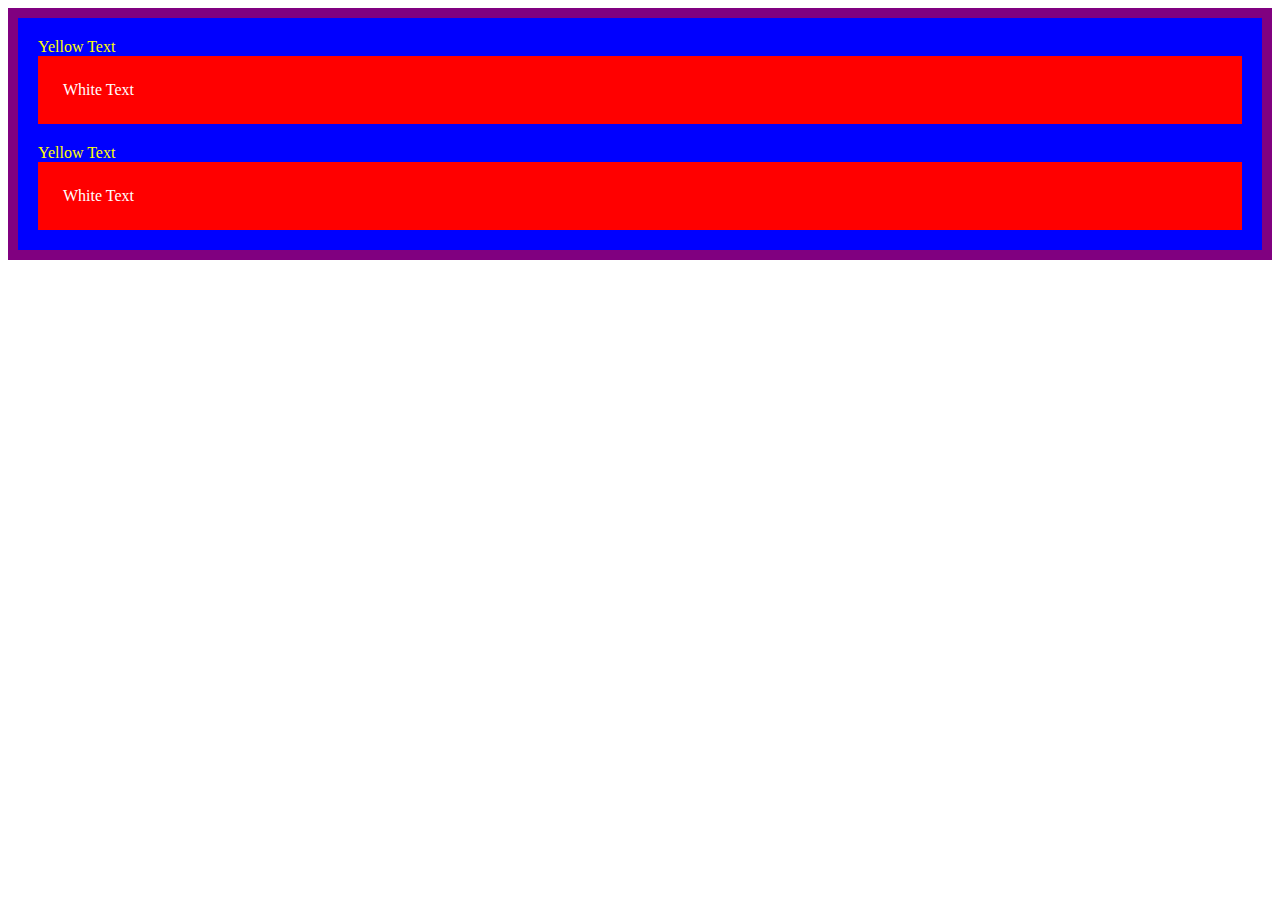
<file: 7.0 CSS Cascade/index.html>
<!DOCTYPE html>
<html lang="en">

<head>
  <meta charset="UTF-8">
  <title>CSS Cascade</title>
  <link rel="stylesheet" href="./style.css">
</head>

<body>
  <div id="outer-box" class="box">
    <div class="box">
      <p>Yellow Text</p>
      <div class="box inner-box">
        <p class="white-text">White Text</p>
      </div>
    </div>
    <div class="box">
      <p>Yellow Text</p>
      <div class="box inner-box">
        <p class="white-text">White Text</p>
      </div>
    </div>
  </div>
</body>

</html>
</file>
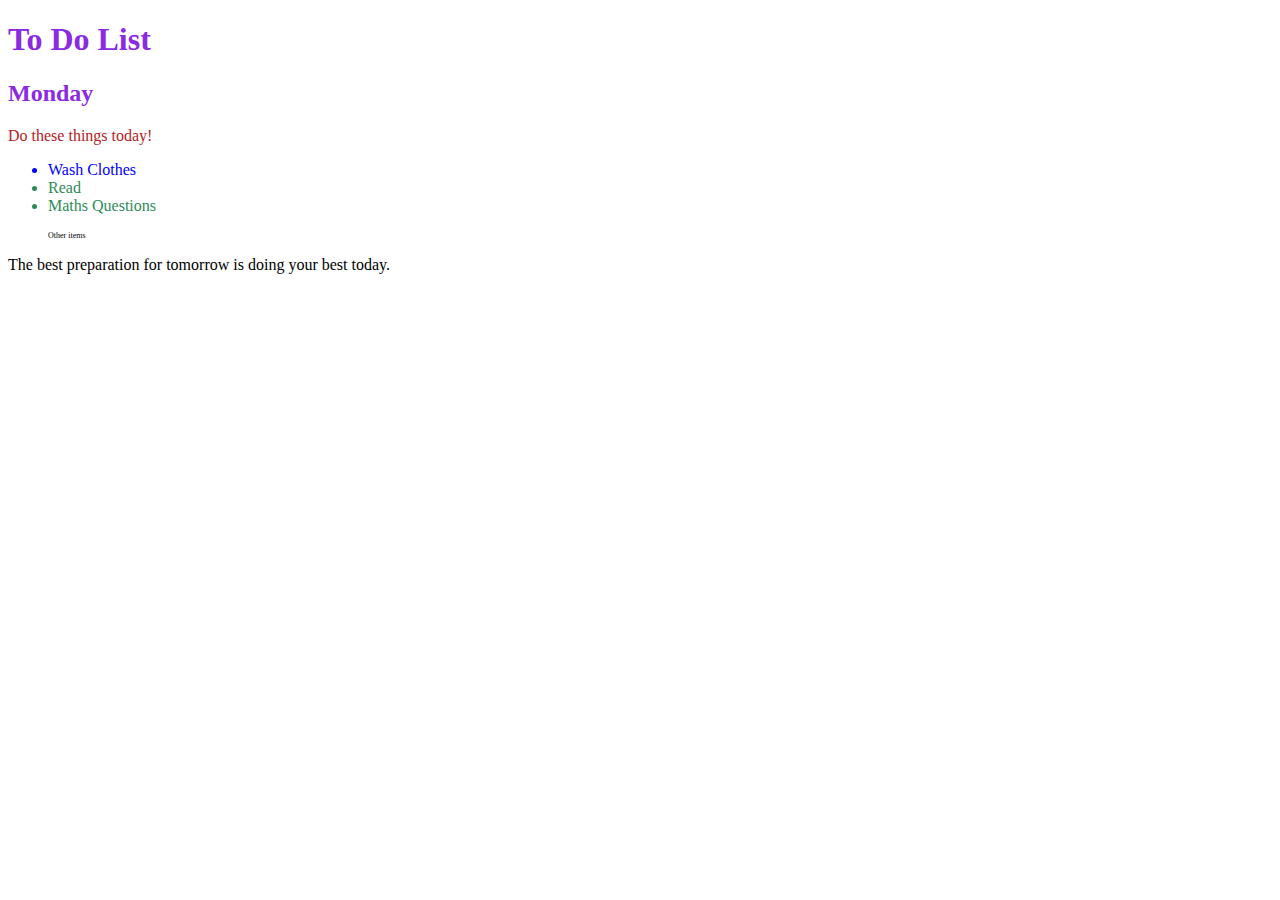
<file: 7.1+Combining+Selectors/7.1 Combining Selectors/index.html>
<!DOCTYPE html>
<html lang="en">

<head>
  <meta charset="UTF-8">
  <title>Combining CSS Selectors</title>
  <link rel="stylesheet" href="./style.css">
</head>

<!-- Don't change any of the HTML code! -->

<body>
  <h1>To Do List</h1>
  <h2>Monday</h2>
  <div class="box">
    <p class="done">Do these things today!</p>
    <ul class="list">
      <li>Wash Clothes</li>
      <li class="done">Read</li>
      <li class="done">Maths Questions</li>
    </ul>
  </div>

  <ul>
    <p class="done">Other items</p>
  </ul>
  <p>The best preparation for tomorrow is doing your best today.</p>

</body>

</html>
</file>
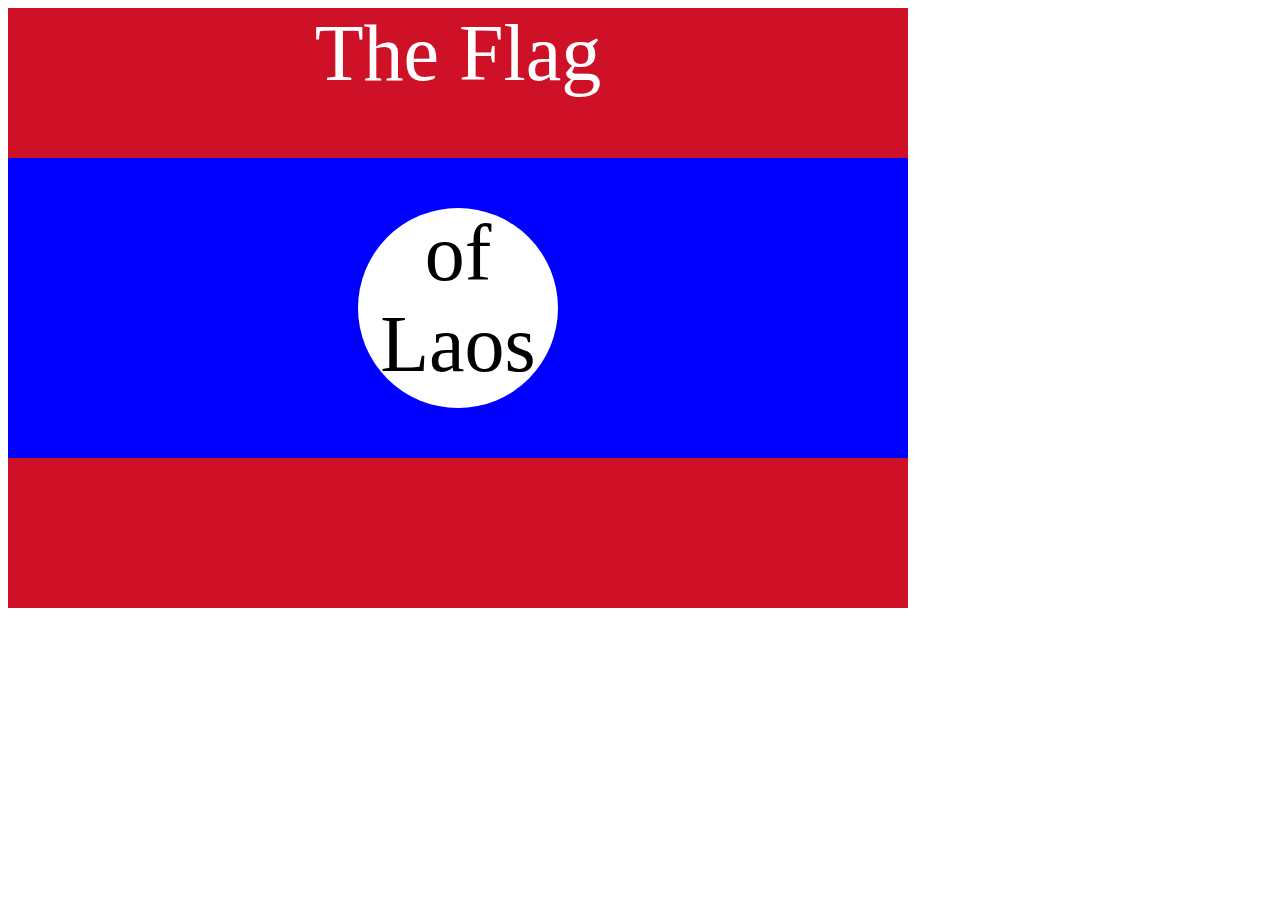
<file: [Project] CSS Flag/7.3+Flag+Project/7.3 CSS Flag Project/index.html>
<!DOCTYPE html>
<html lang="en">
  <head>
    <meta charset="UTF-8" />
    <title>CSS Flag Project</title>
    <style>
      /* Write your CSS Code here */
      .flag {
        width: 900px;
        height: 600px;
        position: relative;
        background-color: #ce1126;
      }
      .flag > div {
        width: 100%;
        height: 300px;
        background-color: blue;
        position: absolute;
        top: 150px;
      }

      .flag > div > div {
        width: 200px;
        height: 200px;
        border-radius: 50%;
        background-color: white;
        position: absolute;
        top: 50px;
        left: 350px;
      }

      p {
        font-size: 5rem;
        color: white;
        text-align: center;
        padding: 0;
        margin: 0;
      }

      .flag > div div p {
        color: black;
      }
    </style>
  </head>

  <!-- 
  IMPORTANT! Do not change any HTML
Don't add any classes/ids/elements 
Use what you know about combining selectors 
and CSS specificity instead.
Hint 1: The flag is 900px by 600px and the circle is 200px by 200px.
Hint 2: You can use CSS inspection to get the colors from
https://appbrewery.github.io/flag-of-laos/
-->

  <body>
    <div class="flag">
      <p>The Flag</p>
      <div>
        <div>
          <p>of Laos</p>
        </div>
      </div>
    </div>
  </body>
</html>
</file>
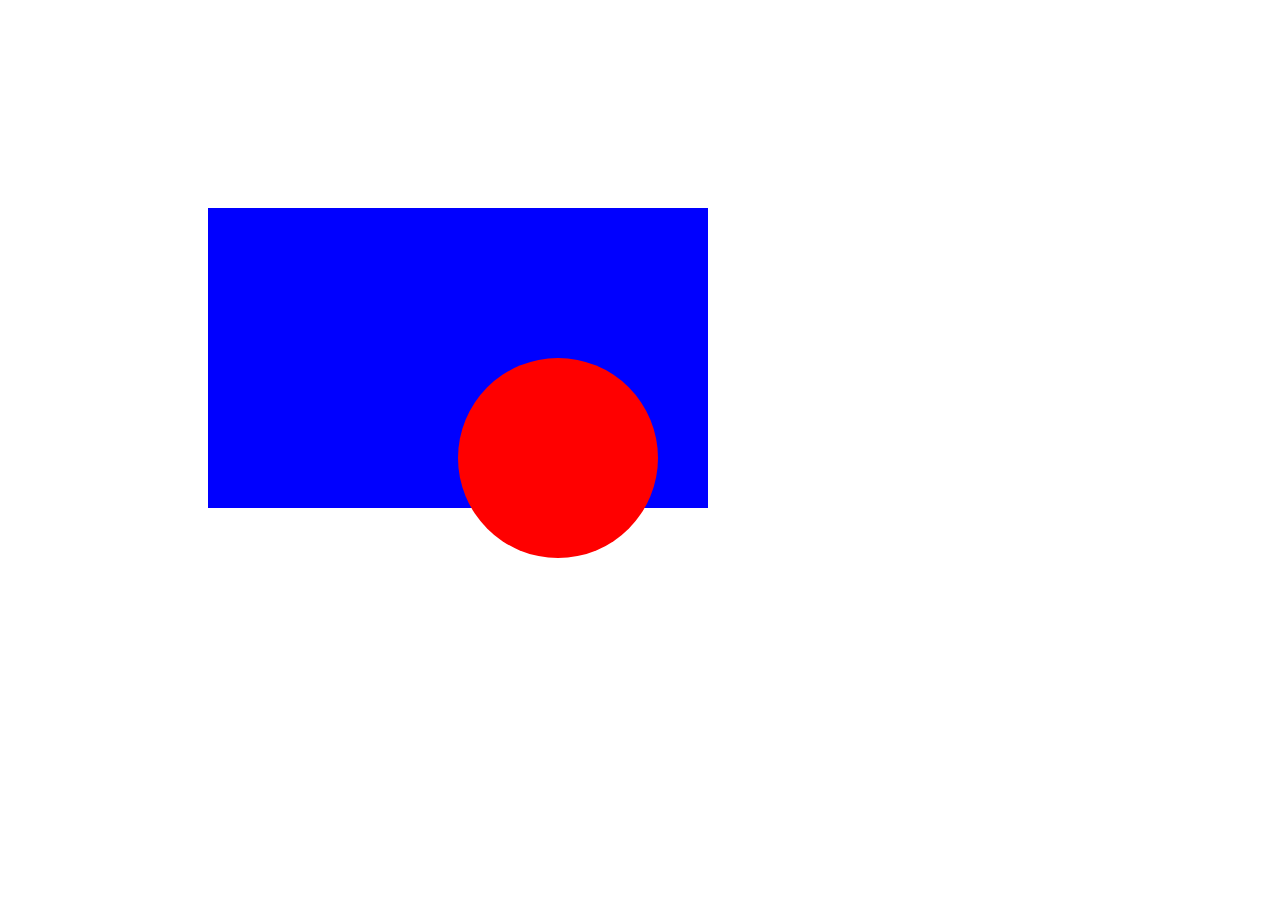
<file: CSS Positioning/7.2+CSS+Positioning/7.2 CSS Positioning/index.html>
<!DOCTYPE html>
<html>
  <head>
    <title>CSS Positioning Exercise</title>
    <style>
      /* Write your code here */
      .blue-box {
        height: 300px;
        background-color: blue;
        width: 500px;
        position: relative;
        top: 200px;
        left: 200px;
      }

      .red-circle {
        height: 200px;
        background-color: red;
        width: 200px;
        border-radius: 50%;
        position: absolute;
        top: 150px;
        left: 250px;
      }
    </style>
  </head>

  <body>
    <div class="blue-box">
      <div class="red-circle"></div>
    </div>
  </body>
</html>
</file>
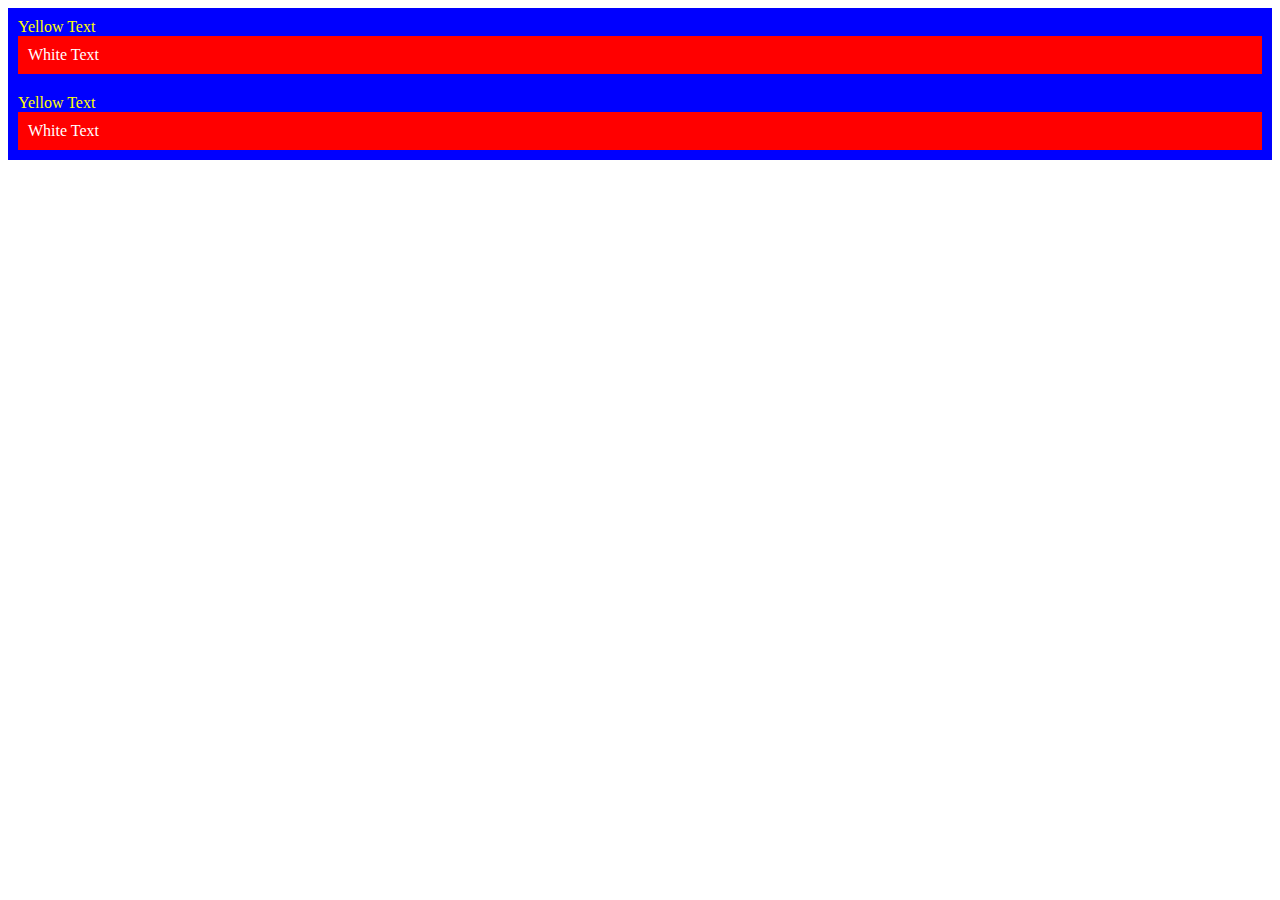
<file: 7.0 CSS Cascade/solution/solution.html>
<!DOCTYPE html>
<html lang="en">

<head>
  <meta charset="UTF-8">
  <title>CSS Cascade</title>
  <link rel="stylesheet" href="./solution.css">
</head>
<body>
  <div id="outer-box">
    <div class="box">
      <p>Yellow Text</p>
      <div class="box inner-box">
        <p class="white-text">White Text</p>
      </div>
    </div>
    <div class="box">
      <p>Yellow Text</p>
      <div class="box inner-box">
        <p class="white-text">White Text</p>
      </div>
    </div>
  </div>
</body>

</html>
</file>
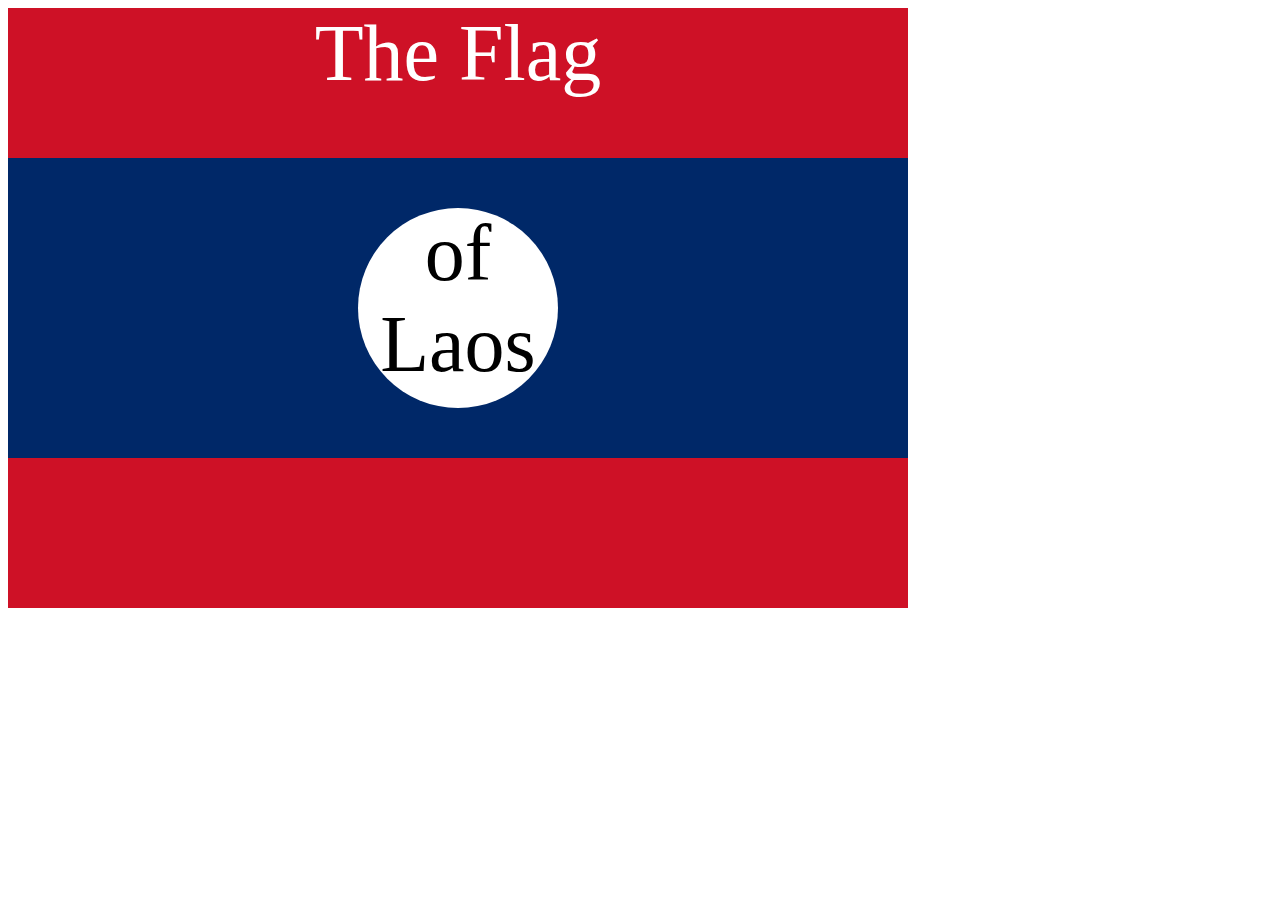
<file: [Project] CSS Flag/7.3+Flag+Project/7.3 CSS Flag Project/solution.html>
<!DOCTYPE html>
<html lang="en">

<head>
  <meta charset="UTF-8">
  <title>CSS Flag Project</title>
  <style>
    .flag {
      width: 900px;
      height: 600px;
      position: relative;
      background-color: #CE1126;

    }

    .flag > div {
      background-color: #002868;
      height: 300px;
      width: 100%;
      position: absolute;
      top: 150px;
    }

    .flag > div > div {
      background-color: white;
      position: absolute;

      height: 200px;
      width: 200px;
      border-radius: 50%;
      top: 50px;
      left: 350px;
    }

    p {
      font-size: 5rem;
      color: white;
      text-align: center;
      padding: 0;
      margin: 0;
    }

    .flag>div div p {
      color: black;
    }
  </style>
</head>

<body>
  <div class="flag">
    <p>The Flag</p>
    <div>
      <div>
        <p>of Laos</p>
      </div>
    </div>
  </div>
</body>

</html>
</file>
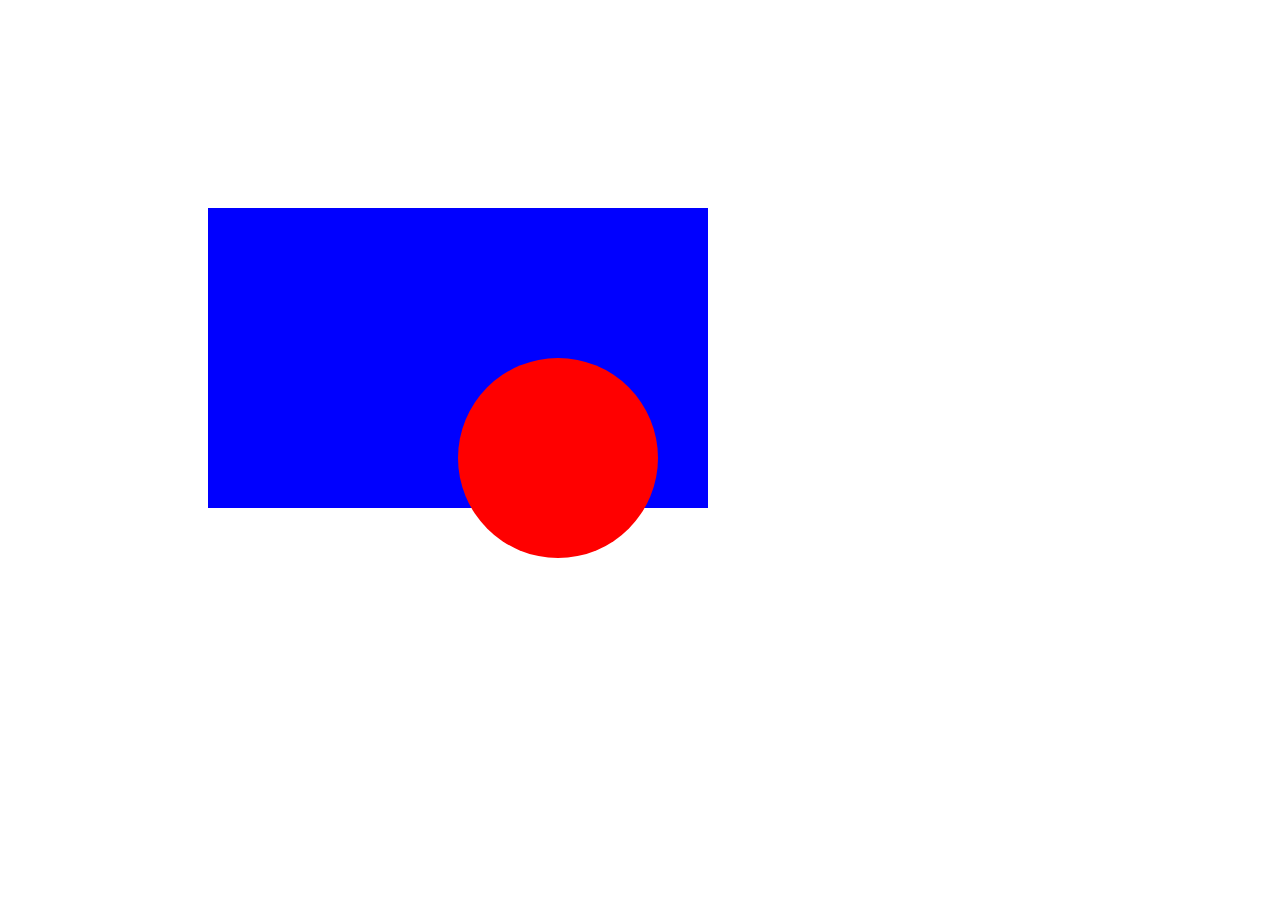
<file: CSS Positioning/7.2+CSS+Positioning/7.2 CSS Positioning/solution.html>
<!DOCTYPE html>
<html>

<head>
  <title>CSS Positioning Exercise</title>
  <style>
    .red-circle {
      width: 200px;
      height: 200px;
      background-color: red;
      border-radius: 50%;
      position: absolute;
      top: 150px;
      left: 250px;
    }
    
    .blue-box {
      background-color: blue;
      width: 500px;
      height: 300px;
      position: relative;
      top: 200px;
      left: 200px;
    }

  </style>
</head>

<body>
  <div class="blue-box">
    <div class="red-circle"></div>
  </div>
</body>

</html>
</file>
<file: 7.0 CSS Cascade/style.css>
/* Don't change the existing CSS. */

#outer-box {
  border: 10px solid purple;
}

.white-text {
  color: white;
}

.box {
  background-color: blue;
  padding: 10px;
}

p {
  color: yellow;
  margin: 0;
  padding: 0;
}

.inner-box {
  background-color: red;
  padding: 25px;
}
</file>
<file: 7.1+Combining+Selectors/7.1 Combining Selectors/style.css>
/* Write your code here: */

h1,
h2 {
  color: blueviolet;
}

.box > p {
  color: firebrick;
}

.box li {
  color: blue;
}

li.done {
  color: seagreen;
}

ul p.done {
  font-size: 0.5rem;
}
</file>
<file: 7.0 CSS Cascade/solution/solution.css>
#outer-box {
  background-color: purple;
}

.box {
  background-color: blue;
  padding: 10px;
}

.inner-box {
  background-color: red;
}

p {
  color: yellow;
  margin: 0;
  padding: 0;
}

.white-text {
  color: white;
}
</file>
